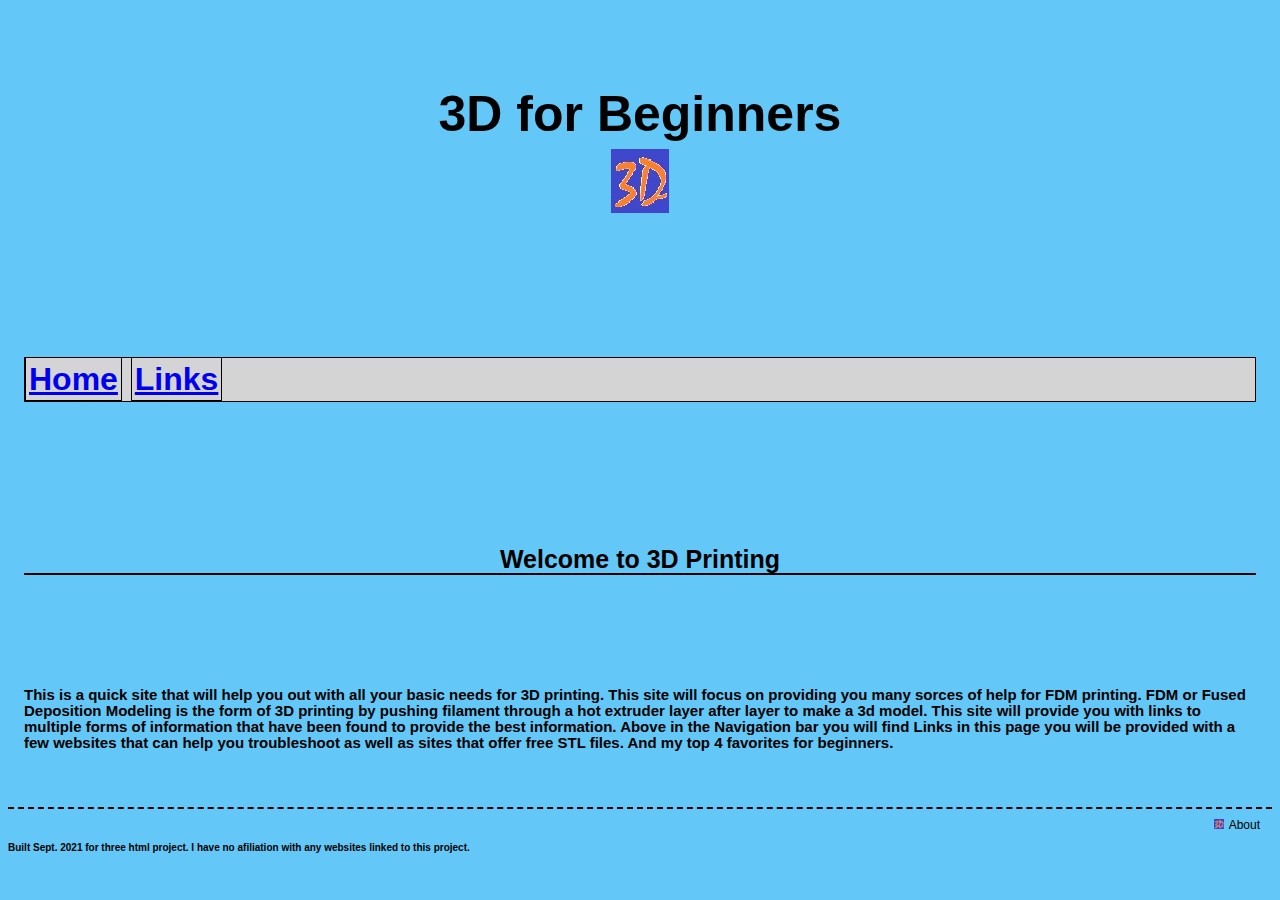
<file: index.html>
<!DOCTYPE html>
<html lang="en">
  <head>
    <meta charset="utf-8" />
    <meta name="viewport" content="width=device-width, initial-scale=1" />
    <link rel="icon" href="" />
    <!--Update Link href above-->
    <title>3D Printing for beginners</title>

    <link rel="canonical" href="" />
    <!--Update Link href above-->
    <meta name="description" content="A beginners guide to 3D printing." />
    <meta name="robots" content="index,follow" />
    <meta property="og:title" content="3D Printing for beginners" />
    <meta property="og:type" content="article" />
    <meta property="og:url" content="" />
    <!--Update content for url above-->
    <meta
      property="og:description"
      content="A beginners guide to 3D printing."
    />
    <meta property="og:image" content="" />
    <!--Updated content above-->
    <meta name="twitter:card" content="summary" />

    <!-- Import the webpage's stylesheet -->
    <link rel="stylesheet" href="style.css" />

    <!-- Import the webpage's javascript file -->
    <script src="script.js" defer></script>
  </head>
  <body>
    <div class="wrapper">
      <div class="content" role="main">
        <h1 class="title">3D for Beginners</h1>
        <img
          src="Images/3D Icon.jpg"
          class="illustration"
          alt="logo for site?"
          title="click image!"
        />
      </div>
      <div class="nav">
        <button>
          <a class="btn--home" href="index.html">Home</a>
        </button>
        <button>
          <a class="btn--links" href="links.html"> Links</a>
        </button>
      </div>
      <h2 class="instructions">Welcome to 3D Printing</h2>
      <p class="inst">
        This is a quick site that will help you out with all your basic needs
        for 3D printing. This site will focus on providing you many sorces of
        help for <strong>FDM</strong> printing. <strong>FDM</strong> or Fused
        Deposition Modeling is the form of 3D printing by pushing filament
        through a hot extruder layer after layer to make a 3d model. This site
        will provide you with links to multiple forms of information that have
        been found to provide the best information. Above in the Navigation bar
        you will find <strong>Links</strong> in this page you will be provided
        with a few websites that can help you troubleshoot as well as sites that
        offer free STL files. And my top 4 favorites for beginners.
      </p>
    </div>
  </body>
  <footer class="footer">
    <div class="links"></div>
    <a class="btn--about" href="about.html">
      <img src="Images/3D Icon.jpg" alt="" />
      About
    </a>
    <p class="signature">
      Built Sept. 2021 for three html project. I have no afiliation with any
      websites linked to this project.
    </p>
  </footer>
</html>
</file>
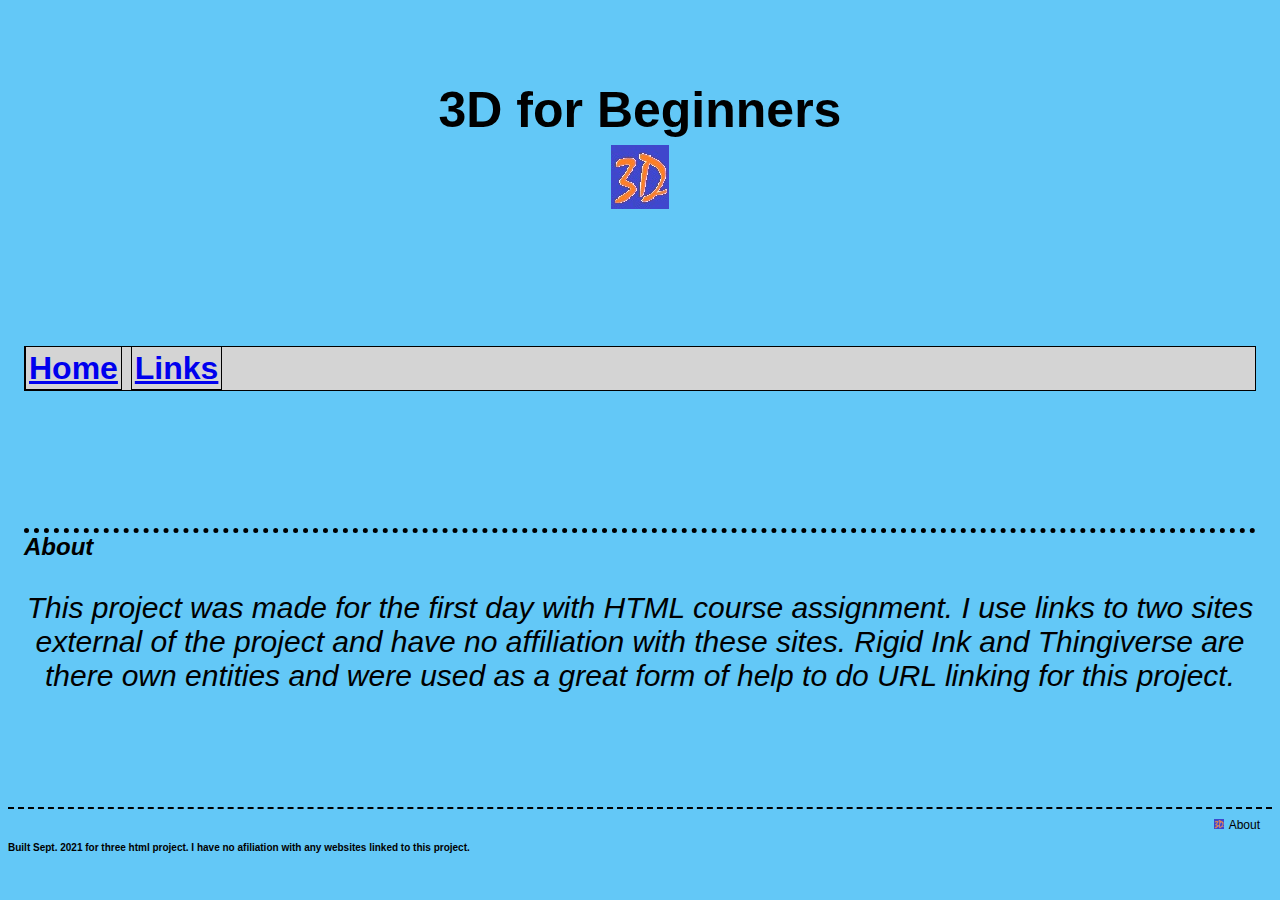
<file: about.html>
<!DOCTYPE html>
<html lang="en">
  <head>
    <meta charset="utf-8" />
    <meta name="viewport" content="width=device-width, initial-scale=1" />
    <link rel="icon" href="" />
    
    <title>3D Printing for beginners</title>

    <link rel="canonical" href="" />
    <!--Update Link href above-->
    <meta name="description" content="A beginners guide to 3D printing." />
    <meta name="robots" content="index,follow" />
    <meta property="og:title" content="3D Printing for beginners" />
    <meta property="og:type" content="article" />
    <meta property="og:url" content="" />
    <!--Update content for url above-->
    <meta
      property="og:description"
      content="A beginners guide to 3D printing."
    />
    <meta property="og:image" content="" />
    <!--Updated content above-->
    <meta name="twitter:card" content="summary" />

    <!-- Import the webpage's stylesheet -->
    <link rel="stylesheet" href="style.css" />

    <!-- Import the webpage's javascript file -->
    <script src="script.js" defer></script>
  </head>
  <body>
    <div class="wrapper">
      <div class="content" role="main">
        <h1 class="title">3D for Beginners</h1>
        <!--Current Image is for Style alterartion. Please update Image later Perferably panoramic!-->
        <img
          src="Images/3D Icon.jpg"
          class="illustration"
          alt="logo for site?"
          title="click image!"
        />
      </div>
      <div class="nav">
        <button>
          <a class="btn--home" href="index.html">Home</a>
        </button>
        <button>
          <a class="btn--links" href="links.html"> Links</a>
        </button>
      </div>
      <div>
        <h2 class="about">About</h2>
        <p class="cite">
          This project was made for the first day with HTML course assignment. I
          use links to two sites external of the project and have no affiliation
          with these sites. Rigid Ink and Thingiverse are there own entities and
          were used as a great form of help to do URL linking for this project.
        </p>
      </div>
    </div>
  </body>
  <footer class="footer">
    <div class="links"></div>
    <a class="btn--about" href="about.html">
      <img src="Images/3D Icon.jpg" alt="" />
      About
    </a>
    <p class="signature">
      Built Sept. 2021 for three html project. I have no afiliation with any
      websites linked to this project.
    </p>
  </footer>
</html>
</file>
<file: style.css>
:root {
  --color-bg: #63c8f7;
  --color-text-main: #000;
  --color-primary: #00a7f5;
  --wrapper-height: 87vh;
  --image-max-width: 300px;
  --image-margin: 3rem;
  --font-family: "Arial";
  --font-family-header: "Arial";
}
/* Basic page style */
* {
  box-sizing: border-box;
}
[hidden] {
  display: none !important;
}

@font-face {
  font-family: Arial, Helvetica, sans-serif;
  src: url();
}
@font-face {
  font-family: Arial, Helvetica, sans-serif;
  font-weight: bold;
  src: url();
}
.btn--about {
  font-family: Arial, Helvetica, sans-serif;
  padding: 0.5rem 0.75rem 1rem 1rem;
  font-size: 0.75rem;
  line-height: 0.1rem;
  font-weight: 500;
  height: 1rem;
  align-items: center;
  cursor: pointer;
  background: var(--color-bg);
  border: 1 solid #000;
  box-sizing: 1rem;
  border-radius: 4px;
  text-decoration: none;
  color: #000;
  white-space: nowrap;
  margin-left: auto;
}
.btn--about img {
  margin-right: 0.1rem;
  width: 10px;
  height: 10px;
}
.btn--about:hover {
  background-color: #00edf5;
}
.footer {
  display: flex;
  justify-content: space-between;
  margin: 1rem auto 0;
  padding: 0.1rem 0 0.75rem 0;
  width: 100%;
  flex-wrap: wrap;
  border-top: 2px dashed #000;
}
.footer a:not(.btn--about):link,
a:not(.btn--about):visited {
  font-family: Arial, Helvetica, sans-serif;
  font-style: normal;
  font-weight: normal;
  font-size: 1rem;
  color: #000;
  text-decoration: none;
  border-style: none;
}
.footer a:hover {
  background: #00edf5;
}

.footer .links {
  padding: 0.5rem 1rem 1.5rem;
  white-space: nowrap;
}

.divider {
  padding: 0 1rem;
}
body {
  font-family: Arial, Helvetica, sans-serif;
  background-color: var(--color-bg);
}
.wrapper {
  min-height: var(--wrapper-height);
  display: grid;
  place-items: center;
  margin: 0 1rem;
}
.content {
  display: flex;
  flex-direction: column;
  align-items: center;
  justify-content: center;
}
.title {
  color: var(--color-text-main);
  font-family: Arial, Helvetica, sans-serif;
  font-style: normal;
  font-weight: bold;
  font-size: 50px;
  line-height: 105%;
  margin: 0.5rem;
}
.illustration {
  width: auto;
  max-height: 75px;
}
.illustration:active {
  transform: translateY(5px);
}
.dipped {
  transform: translateY(5px);
}
.nav {
  color: #d4d4d4;
  font-family: Arial, Helvetica, sans-serif;
  font-style: unset;
  font-weight: bold;
  font-size: 2rem;
  width: 100%;
  border: 1px solid #000;
  background-color: #d4d4d4;
}
.btn--home {
  background-color: #d4d4d4;
  font-family: Arial, Helvetica, sans-serif;
  font-size: 2rem;
  font-weight: bold;
  padding: 3px;
  border: 1px solid #000;
  margin-left: -0.5rem;
  margin-right: -0.5rem;
}
.btn--home:hover {
  background-color: #fffc2d;
}
.btn--links {
  background-color: #d4d4d4;
  font-family: Arial, Helvetica, sans-serif;
  font-size: 2rem;
  font-weight: bold;
  padding: 3px;
  border: 1px solid #000;
  margin-left: -0.5rem;
  margin-right: -0.5rem;
}
.btn--links:hover {
  background-color: #fffc2d;
}
.instructions {
  color: var(--color-text-main);
  font-family: Arial, Helvetica, sans-serif;
  font-style: normal;
  font-weight: bold;
  font-size: 25px;
  line-height: 105%;
  margin: 0rem;
  border-bottom: 2px solid black;
  width: 100%;
  text-align: center;
}
.inst {
  color: var(--color-text-main);
  font-family: Arial, Helvetica, sans-serif;
  font-style: normal;
  font-weight: bold;
  font-size: 15px;
  line-height: 105%;
  margin: -4rem;
  width: 100%;
}
.signature {
  color: var(--color-text-main);
  font-family: Arial, Helvetica, sans-serif;
  font-style: normal;
  font-weight: bold;
  font-size: 10px;
  line-height: 105%;
  margin: 0rem;
  width: 100%;
}
.about {
  color: var(--color-text-main);
  font-family: Arial, Helvetica, sans-serif;
  font-style: oblique;
  font-weight: bold;
  border-top: 5px dotted black;
  margin-top: 0rem;
}
.cite {
  color: var(--color-text-main);
  font-family: Arial, Helvetica, sans-serif;
  font-style: italic;
  font-size: 30px;
  text-align: center;
}
.help {
  color: var(--color-text-main);
  font-family: Arial, Helvetica, sans-serif;
  font-style: unset;
  font-size: 25px;
  text-align: center;
  border-bottom: 2px solid olive;
}
.guide {
  color: var(--color-text-main);
  font-family: Arial, Helvetica, sans-serif;
  font-style: unset;
  font-size: 18px;
  margin: 0%;
  text-align: right;
}
.rigid {
  border: 1px dashed salmon;
  background-color: slateblue;
  font-family: Arial, Helvetica, sans-serif;
  font-weight: bold;
  color: #000;
}
.stl {
  color: green;
  font-family: Arial, Helvetica, sans-serif;
  font-style: inherit;
  border-bottom: 4px dashed seashell;
}
.models {
  margin-top: -1rem;
  text-align: center;
  border-bottom: 2px solid slateblue;
}
.column {
  float: left;
  width: 25%;
  padding: 5px;
}
.print1 {
  border-radius: 2rem;
}
.print2 {
  border-radius: 2rem;
}
.print3 {
  border-radius: 2rem;
}
.print4 {
  border-radius: 2rem;
}
.row::after {
  content: "";
  clear: both;
  display: table;
}
</file>
